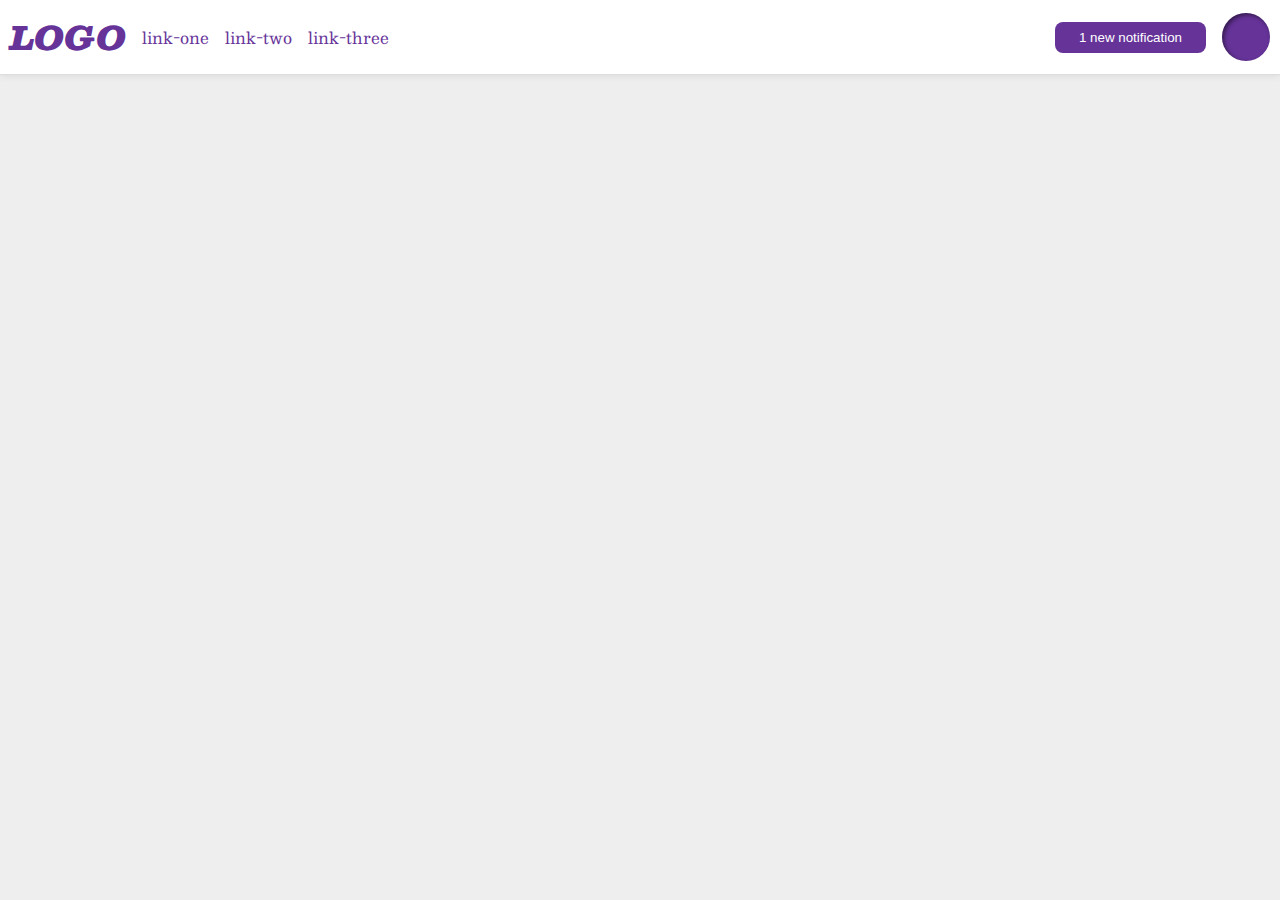
<file: flex/03-flex-header-2/index.html>
<!DOCTYPE html>
<html lang="en">
  <head>
    <meta charset="UTF-8" />
    <meta http-equiv="X-UA-Compatible" content="IE=edge" />
    <meta name="viewport" content="width=device-width, initial-scale=1.0" />
    <title>Flex Header 2</title>
    <link rel="stylesheet" href="style.css" />
  </head>
  <body>
    <div class="header">
      <div class="left">
        <div class="logo">LOGO</div>
        <ul class="links">
          <li><a href="google.com">link-one</a></li>
          <li><a href="google.com">link-two</a></li>
          <li><a href="google.com">link-three</a></li>
        </ul>
      </div>
      <div class="right">
        <button class="notifications">1 new notification</button>
        <div class="profile-image"></div>
      </div>
    </div>
  </body>
</html>
</file>
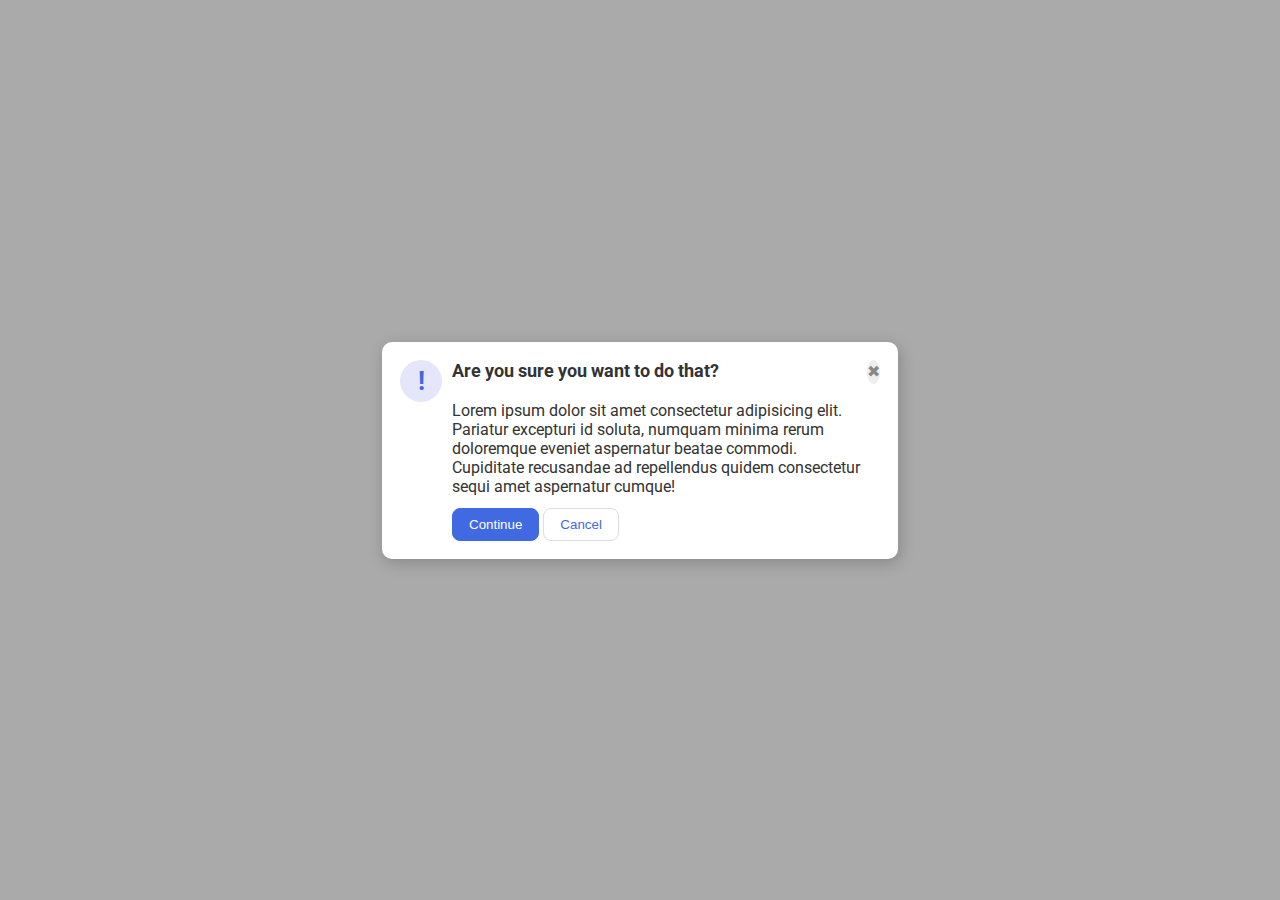
<file: flex/05-flex-modal/index.html>
<!DOCTYPE html>
<html lang="en">
  <head>
    <meta charset="UTF-8" />
    <meta http-equiv="X-UA-Compatible" content="IE=edge" />
    <meta name="viewport" content="width=device-width, initial-scale=1.0" />
    <link rel="stylesheet" href="style.css" />
    <title>Modal</title>
  </head>
  <body>
    <div class="modal">
      <div class="tittle">
        <div class="icon">!</div>
        <div class="content">
          <div class="header">Are you sure you want to do that?</div>
          <div class="text">
            Lorem ipsum dolor sit amet consectetur adipisicing elit. Pariatur
            excepturi id soluta, numquam minima rerum doloremque eveniet
            aspernatur beatae commodi. Cupiditate recusandae ad repellendus
            quidem consectetur sequi amet aspernatur cumque!
          </div>
          <div class="buttons">
            <button class="continue">Continue</button>
            <button class="cancel">Cancel</button>
          </div>
        </div>

        <div class="close-button">✖</div>
      </div>
    </div>
  </body>
</html>
</file>
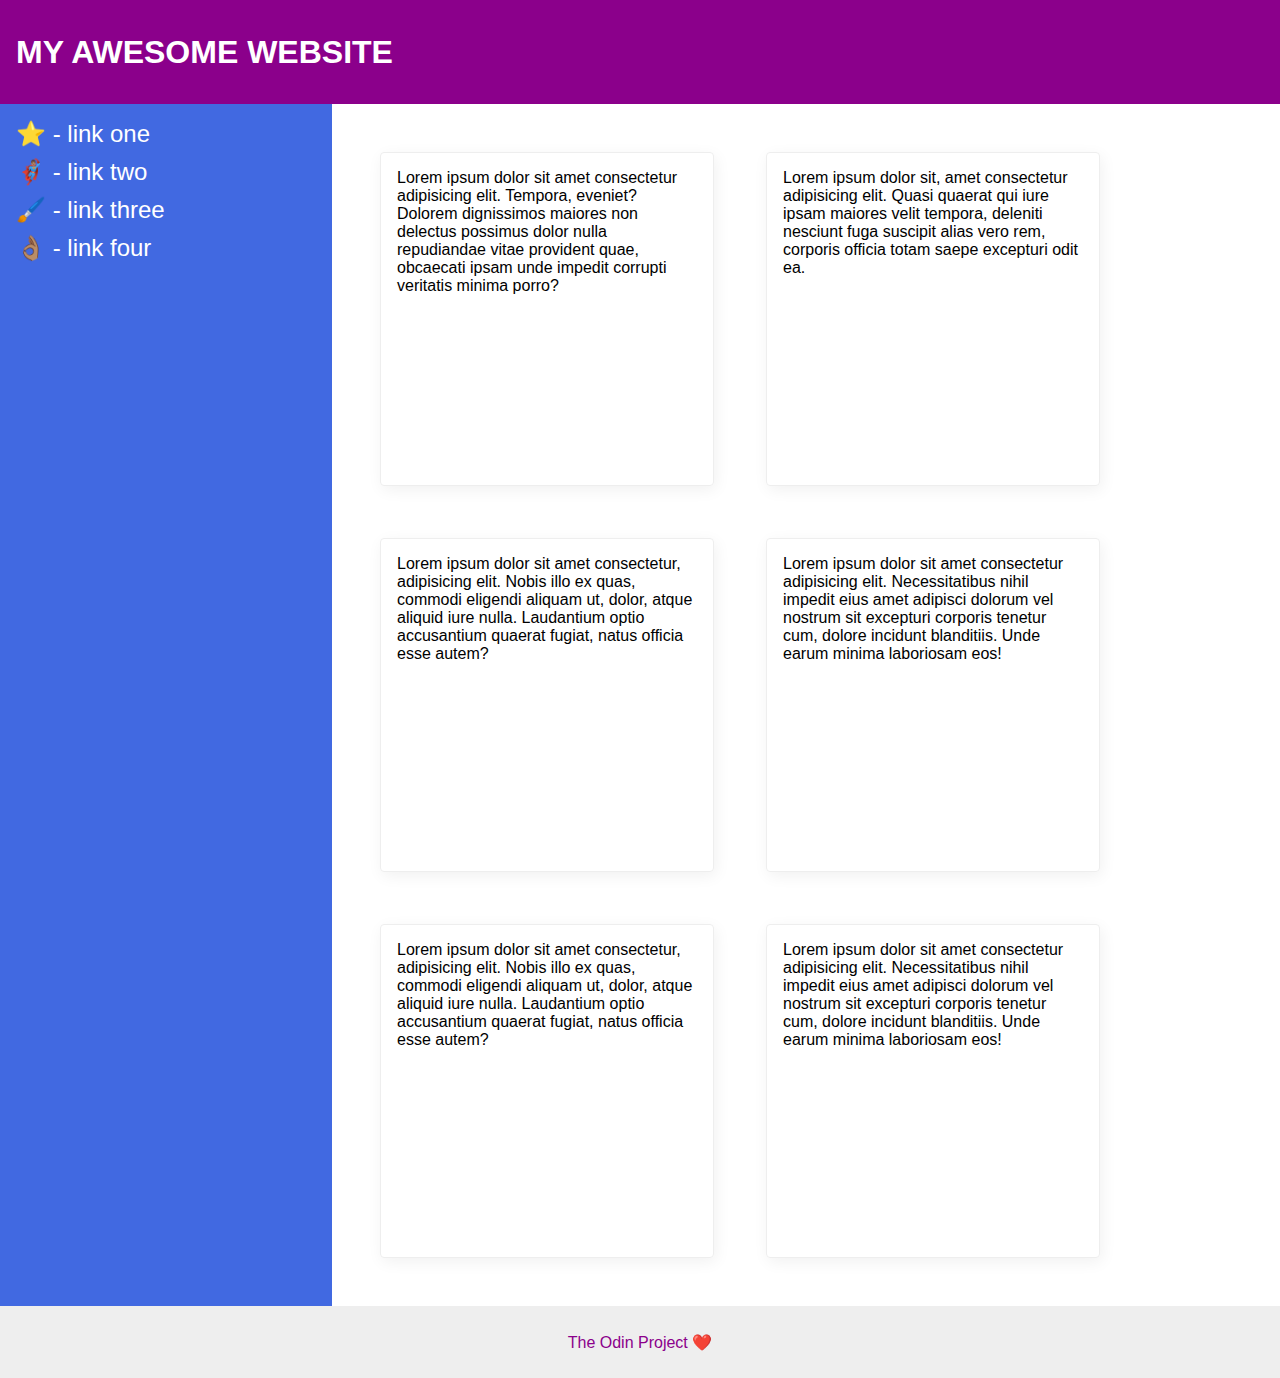
<file: flex/07-flex-layout-2/index.html>
<!DOCTYPE html>
<html lang="en">
  <head>
    <meta charset="UTF-8" />
    <meta http-equiv="X-UA-Compatible" content="IE=edge" />
    <meta name="viewport" content="width=device-width, initial-scale=1.0" />
    <title>The Holy Grail</title>
    <link rel="stylesheet" href="style.css" />
  </head>
  <body>
    <div class="header">MY AWESOME WEBSITE</div>
    <div class="content">
      <div class="sidebar">
        <ul>
          <li><a href="#">⭐ - link one</a></li>
          <li><a href="#">🦸🏽‍♂️ - link two</a></li>
          <li><a href="#">🖌️ - link three</a></li>
          <li><a href="#">👌🏽 - link four</a></li>
        </ul>
      </div>
      <div class="cards">
        <div class="card">
          Lorem ipsum dolor sit amet consectetur adipisicing elit. Tempora,
          eveniet? Dolorem dignissimos maiores non delectus possimus dolor nulla
          repudiandae vitae provident quae, obcaecati ipsam unde impedit
          corrupti veritatis minima porro?
        </div>
        <div class="card">
          Lorem ipsum dolor sit, amet consectetur adipisicing elit. Quasi
          quaerat qui iure ipsam maiores velit tempora, deleniti nesciunt fuga
          suscipit alias vero rem, corporis officia totam saepe excepturi odit
          ea.
        </div>
        <div class="card">
          Lorem ipsum dolor sit amet consectetur, adipisicing elit. Nobis illo
          ex quas, commodi eligendi aliquam ut, dolor, atque aliquid iure nulla.
          Laudantium optio accusantium quaerat fugiat, natus officia esse autem?
        </div>
        <div class="card">
          Lorem ipsum dolor sit amet consectetur adipisicing elit.
          Necessitatibus nihil impedit eius amet adipisci dolorum vel nostrum
          sit excepturi corporis tenetur cum, dolore incidunt blanditiis. Unde
          earum minima laboriosam eos!
        </div>
        <div class="card">
          Lorem ipsum dolor sit amet consectetur, adipisicing elit. Nobis illo
          ex quas, commodi eligendi aliquam ut, dolor, atque aliquid iure nulla.
          Laudantium optio accusantium quaerat fugiat, natus officia esse autem?
        </div>
        <div class="card">
          Lorem ipsum dolor sit amet consectetur adipisicing elit.
          Necessitatibus nihil impedit eius amet adipisci dolorum vel nostrum
          sit excepturi corporis tenetur cum, dolore incidunt blanditiis. Unde
          earum minima laboriosam eos!
        </div>
      </div>
    </div>

    <div class="footer">The Odin Project ❤️</div>
  </body>
</html>
</file>
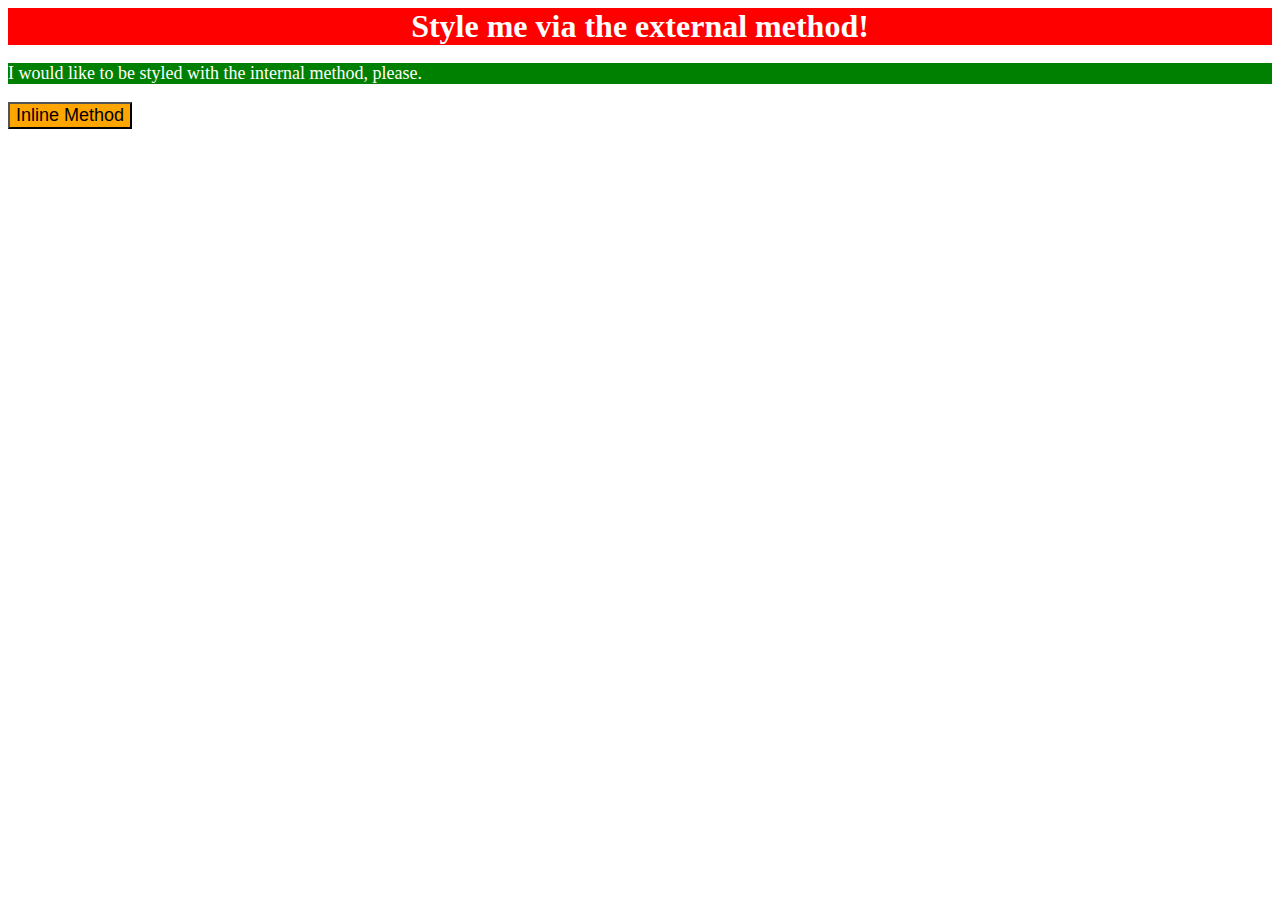
<file: foundations/01-css-methods/index.html>
<!DOCTYPE html>
<html lang="en">
  <head>
    <meta charset="UTF-8" />
    <meta http-equiv="X-UA-Compatible" content="IE=edge" />
    <meta name="viewport" content="width=device-width, initial-scale=1.0" />
    <title>Methods for Adding CSS</title>
    <link rel="stylesheet" href="style.css" />
    <style>
      p {
        background-color: green;
        color: white;
        font-size: 18px;
      }
    </style>
  </head>
  <body>
    <div>Style me via the external method!</div>
    <p>I would like to be styled with the internal method, please.</p>
    <button style="background-color: orange; font-size: 18px">
      Inline Method
    </button>
  </body>
</html>
</file>
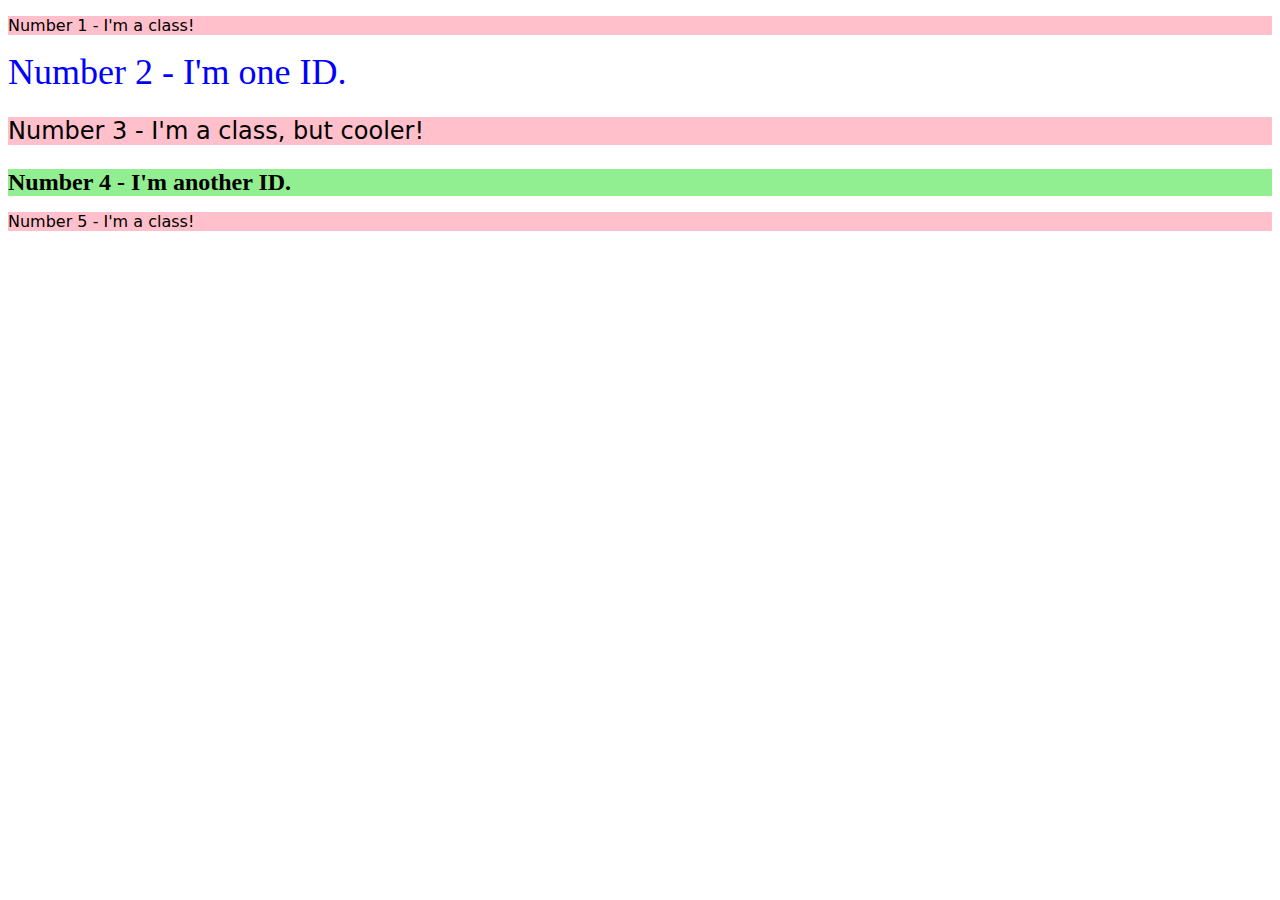
<file: foundations/02-class-id-selectors/index.html>
<!DOCTYPE html>
<html lang="en">
  <head>
    <meta charset="UTF-8" />
    <meta http-equiv="X-UA-Compatible" content="IE=edge" />
    <meta name="viewport" content="width=device-width, initial-scale=1.0" />
    <title>Class and ID Selectors</title>
    <link rel="stylesheet" href="style.css" />
  </head>
  <body>
    <p class="odd">Number 1 - I'm a class!</p>
    <div id="n2">Number 2 - I'm one ID.</div>
    <p class="odd n3">Number 3 - I'm a class, but cooler!</p>
    <div id="n4">Number 4 - I'm another ID.</div>
    <p class="odd">Number 5 - I'm a class!</p>
  </body>
</html>
</file>
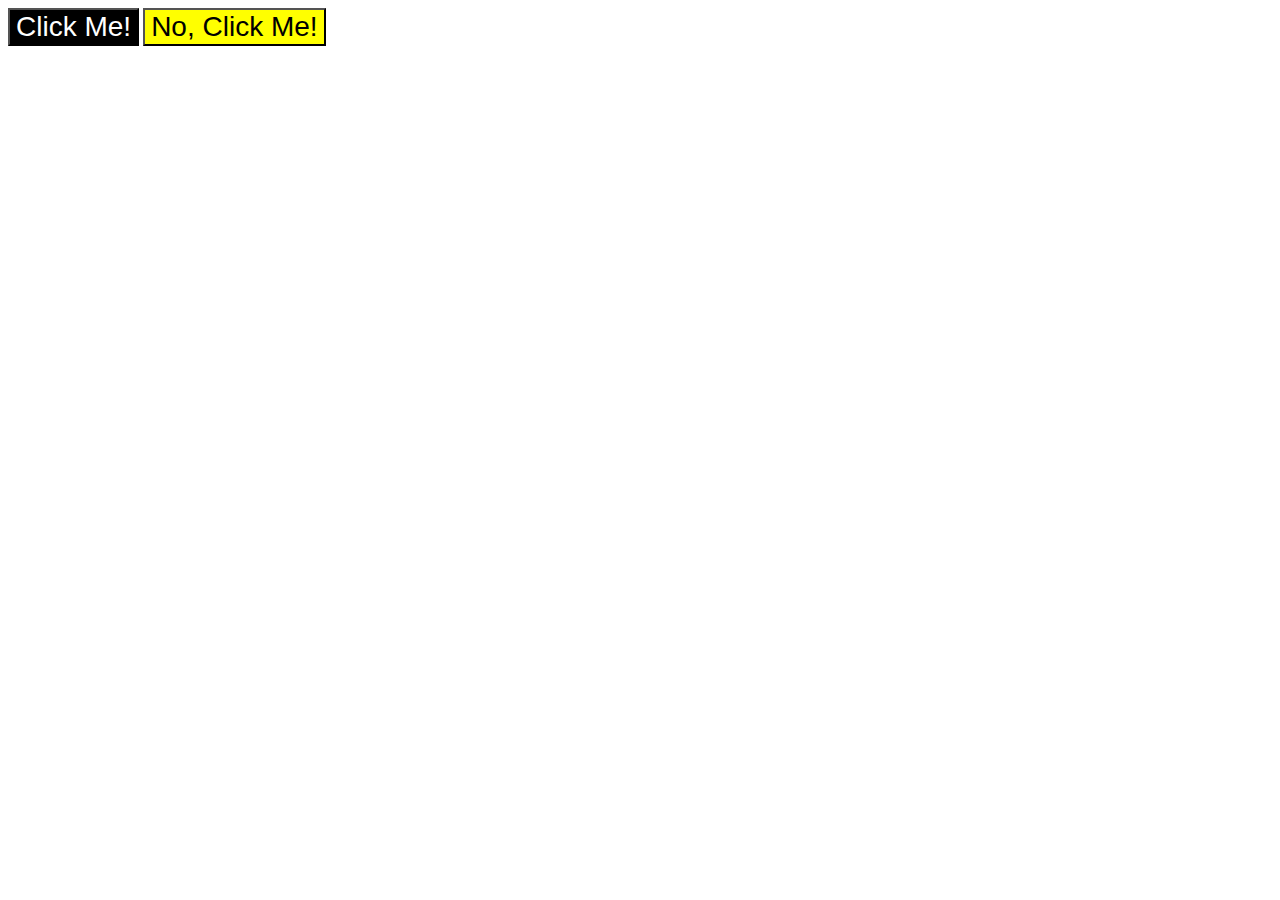
<file: foundations/03-grouping-selectors/index.html>
<!DOCTYPE html>
<html lang="en">
  <head>
    <meta charset="UTF-8" />
    <meta http-equiv="X-UA-Compatible" content="IE=edge" />
    <meta name="viewport" content="width=device-width, initial-scale=1.0" />
    <title>Grouping Selectors</title>
    <link rel="stylesheet" href="style.css" />
  </head>
  <body>
    <button class="btn1">Click Me!</button>
    <button class="btn2">No, Click Me!</button>
  </body>
</html>
</file>
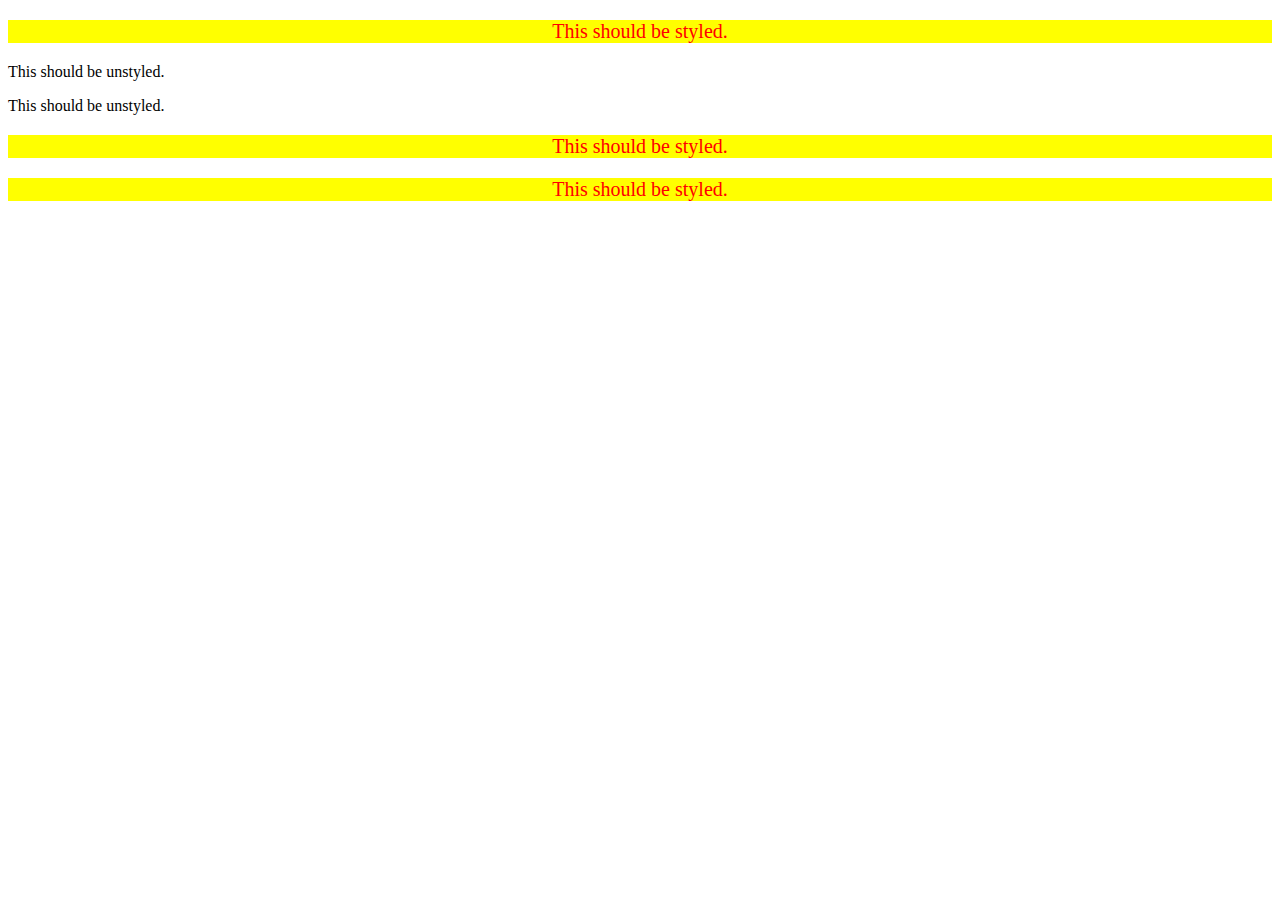
<file: foundations/05-descendant-combinator/index.html>
<!DOCTYPE html>
<html lang="en">
  <head>
    <meta charset="UTF-8" />
    <meta http-equiv="X-UA-Compatible" content="IE=edge" />
    <meta name="viewport" content="width=device-width, initial-scale=1.0" />
    <title>Descendant Combinator</title>
    <link rel="stylesheet" href="style.css" />
  </head>
  <body>
    <div class="container">
      <p class="text">This should be styled.</p>
    </div>
    <p class="text">This should be unstyled.</p>
    <p class="text">This should be unstyled.</p>
    <div class="container">
      <p class="text">This should be styled.</p>
      <p class="text">This should be styled.</p>
    </div>
  </body>
</html>
</file>
<file: flex/03-flex-header-2/style.css>
/* this is some magical font-importing.  
you'll learn about it later. */
@import url("https://fonts.googleapis.com/css2?family=Besley:ital,wght@0,400;1,900&display=swap");

body {
  margin: 0;
  background: #eee;
  font-family: Besley, serif;
}

.header {
  background: white;
  border-bottom: 1px solid #ddd;
  box-shadow: 0 0 8px rgba(0, 0, 0, 0.1);
  display: flex;
  justify-content: space-between;
  padding: 10px;
  gap: 16px;
}

.profile-image {
  background: rebeccapurple;
  box-shadow: inset 2px 2px 4px rgba(0, 0, 0, 0.5);
  border-radius: 50%;
  width: 48px;
  height: 48px;
}

.logo {
  color: rebeccapurple;
  font-size: 32px;
  font-weight: 900;
  font-style: italic;
}

button {
  border: none;
  border-radius: 8px;
  background: rebeccapurple;
  color: white;
  padding: 8px 24px;
}

a {
  /* this removes the line under our links */
  text-decoration: none;
  color: rebeccapurple;
}

ul {
  list-style-type: none;
  display: flex;
  margin: 0;
  padding: 0;
  gap: 16px;
}
.left,
.right {
  display: flex;
  gap: 16px;
  align-items: center;
}
</file>
<file: flex/05-flex-modal/style.css>
@import url("https://fonts.googleapis.com/css2?family=Roboto:wght@400;700&display=swap");

html,
body {
  height: 100%;
}

body {
  font-family: Roboto, sans-serif;
  margin: 0;
  background: #aaa;
  color: #333;
  /* I'll give you this one for free lol */
  display: flex;
  align-items: center;
  justify-content: center;
}

.modal {
  background: white;
  width: 480px;
  border-radius: 10px;
  box-shadow: 2px 4px 16px rgba(0, 0, 0, 0.2);
  padding: 18px;
}

.icon {
  color: royalblue;
  font-size: 26px;
  font-weight: 700;
  background: lavender;
  width: 42px;
  height: 42px;
  border-radius: 50%;
  display: flex;
  align-items: center;
  justify-content: center;
  flex-shrink: 0;
}

.close-button {
  background: #eee;
  border-radius: 50%;
  color: #888;
  font-weight: 400;
  font-size: 16px;
  height: 24px;
  width: 24px;
  display: flex;
  align-items: center;
  justify-content: center;
}

button {
  padding: 8px 16px;
  border-radius: 8px;
}

button.continue {
  background: royalblue;
  border: 1px solid royalblue;
  color: white;
}

button.cancel {
  background: white;
  border: 1px solid #ddd;
  color: royalblue;
}
.tittle {
  display: flex;
  justify-content: space-between;
}
.content {
  display: flex;
  flex-direction: column;
  align-items: stretch;
  justify-content: center;
  gap: 12px;
  margin-left: 10px;
}
.header {
  display: flex;
  align-items: center;
  justify-content: space-between;
  font-size: 18px;
  font-weight: 700;
  margin-bottom: 8px;
}
</file>
<file: flex/07-flex-layout-2/style.css>
body {
  font-family: -apple-system, BlinkMacSystemFont, "Segoe UI", Roboto, Oxygen,
    Ubuntu, Cantarell, "Open Sans", "Helvetica Neue", sans-serif;
  margin: 0;
  min-height: 100vh;
  display: flex;
  flex-direction: column;
  justify-content: space-between;
  flex: 1;
}
.header,
.footer {
  display: flex;
  align-items: center;
}
.header {
  height: 72px;
  background: darkmagenta;
  color: white;
  justify-content: start;
  padding: 16px;
  font-size: 32px;
  font-weight: 900;
}

.footer {
  height: 72px;
  background: #eee;
  color: darkmagenta;
  justify-content: center;
}

.sidebar {
  width: 300px;
  background: royalblue;

  flex-shrink: 0;
}

.card {
  border: 1px solid #eee;
  box-shadow: 2px 4px 16px rgba(0, 0, 0, 0.06);
  border-radius: 4px;
  padding: 16px;
  margin: 16px;
  width: 300px;
  height: 300px;
}
.content {
  display: flex;
}
.cards,
.sidebar {
  min-height: 700px;
}
ul {
  list-style: none;
  padding: 0px;
  margin: 0px;
}
li {
  margin-bottom: 10px;
}
a {
  font-size: 24px;
  color: white;
  text-decoration: none;
}
.cards {
  display: flex;
  flex-wrap: wrap;
  padding: 32px;
  gap: 20px;
}
.sidebar {
  padding: 16px;
}
</file>
<file: foundations/01-css-methods/style.css>
div {
  background-color: red;
  color: white;
  font-size: 32px;
  text-align: center;
  font-weight: bold;
}
</file>
<file: foundations/02-class-id-selectors/style.css>
.odd {
  background-color: rgb(255, 192, 203);
  font-family: Verdana, "Dejavu Sans", sans-serif;
}
#n2 {
  color: #0000ff;
  font-size: 36px;
}
.n3 {
  font-size: 24px;
}
#n4 {
  background-color: hsl(120, 73%, 75%);
  font-size: 24px;
  font-weight: bold;
}
</file>
<file: foundations/03-grouping-selectors/style.css>
.btn1,
.btn2 {
  font-size: 28px;
  font-family: Helvetica, "Times New Roman", sans-serif;
}
.btn1 {
  background-color: rgb(0, 0, 0);
  color: rgb(255, 255, 255);
}
.btn2 {
  background-color: rgb(255, 255, 0);
}
</file>
<file: foundations/05-descendant-combinator/style.css>
.container .text {
  background-color: yellow;
  color: red;
  font-size: 20px;
  text-align: center;
}
</file>
